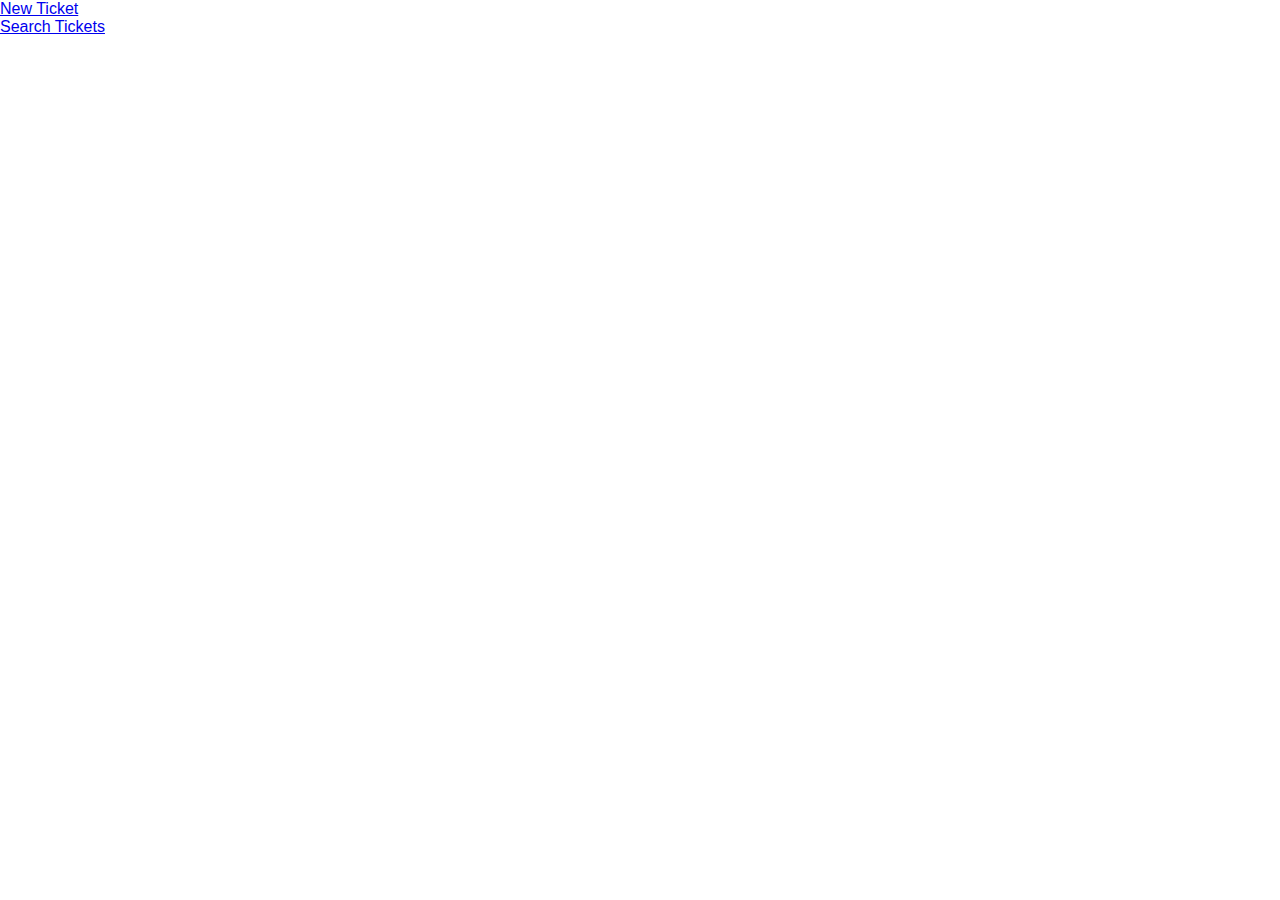
<file: index.html>
<!DOCTYPE html>
<html>

<head>
    <title>Ticketing App</title>
    <meta name="viewport" content="width=device-width, initial-scale=1.0">
    <link rel="stylesheet" href="style.css">

</head>

<body>
    <nav>
        <a href="newTicket.html">New Ticket</a>
        <br>
        <a href="newTicket.html">Search Tickets</a>
    </nav>

</body>

</html>
</file>
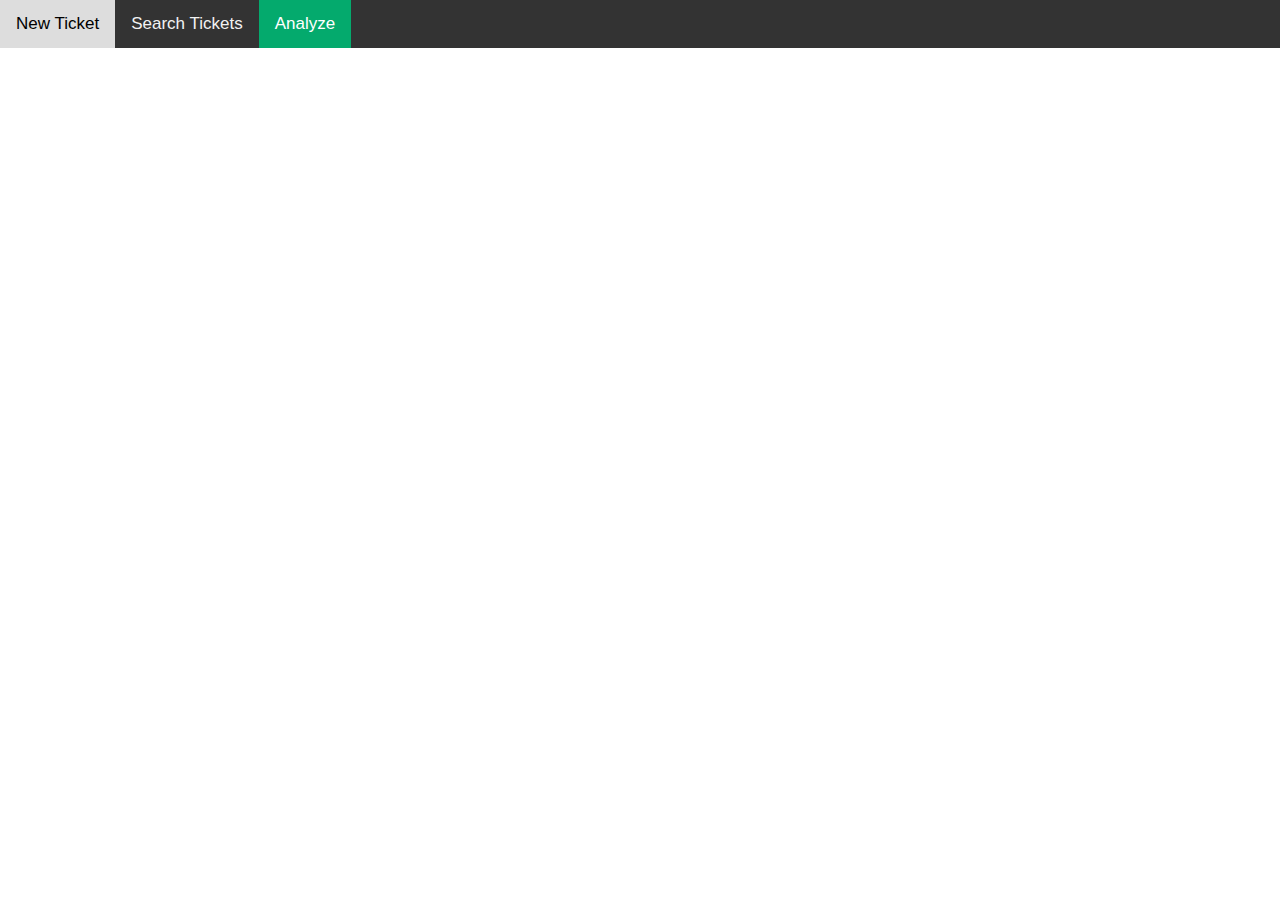
<file: analyzeTickets.html>
<!DOCTYPE html>
<html>

<head>
    <title>Ticketing App</title>
    <meta name="viewport" content="width=device-width, initial-scale=1.0">
    <link rel="stylesheet" href="style.css">

</head>

<body>
    <div class="topnav">
        <a href="newTicket.html">New Ticket</a>
        <a href="searchTickets.html">Search Tickets</a>
        <a class="active" href="analyzeTickets.html">Analyze</a>
    </div>
 </body>
</file>
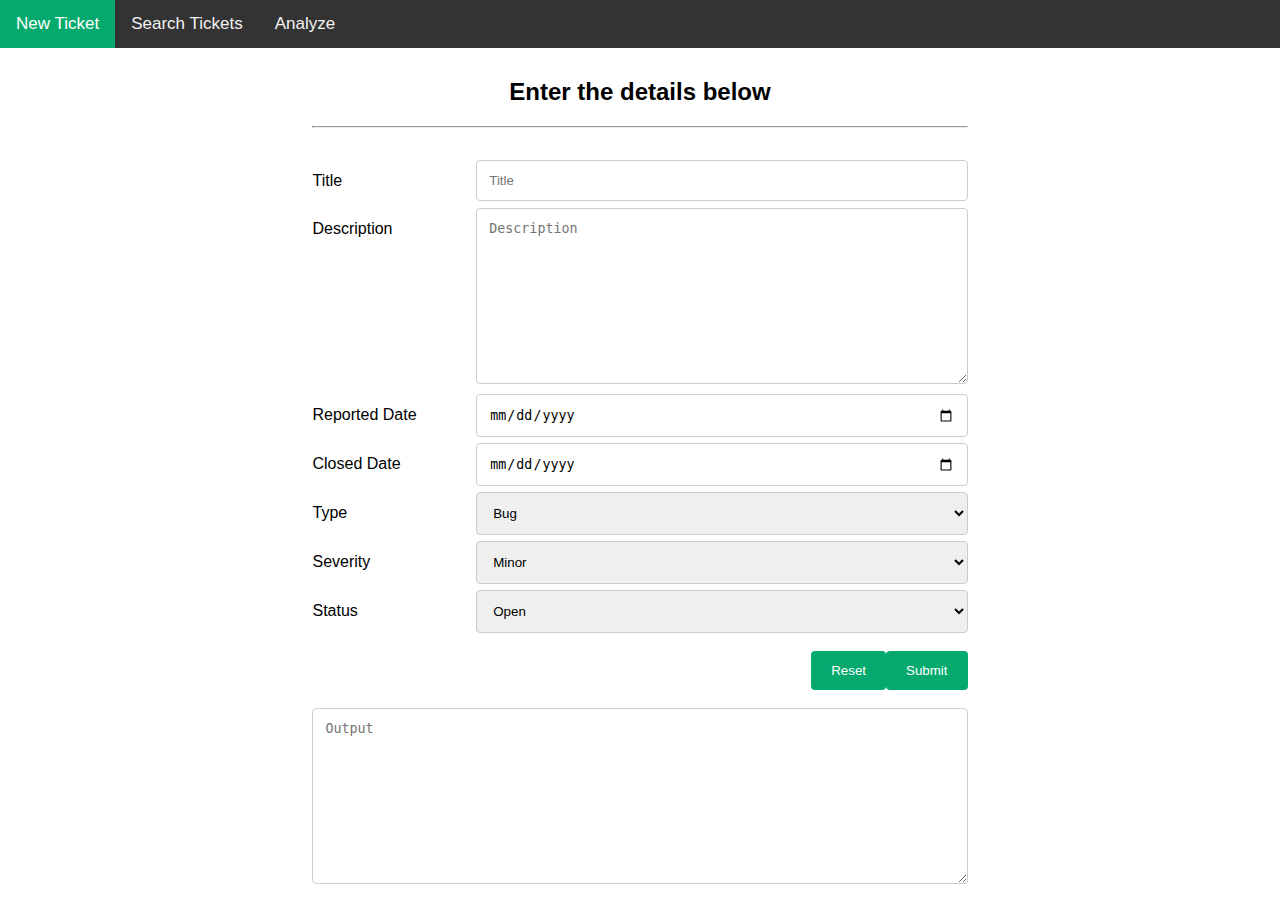
<file: newTicket.html>
<!DOCTYPE html>
<html>

<head>
    <title>Ticketing App</title>
    <meta name="viewport" content="width=device-width, initial-scale=1.0">
    <link rel="stylesheet" href="style.css">

</head>

<body>
    <div class="topnav">
        <a class="active" href="newTicket.html">New Ticket</a>
        <a href="searchTickets.html">Search Tickets</a>
        <a href="analyzeTickets.html">Analyze</a>
    </div>
    
    <div id="outer-block" align='left'>
        <form>
            <h2>Enter the details below</h2>
            <hr>
            <br>
            <div class="row">
                <div class="col-25">
                    <label for="ticket-title" id="ticket-title-label">Title</label>
                </div>
                <div class="col-75">
                    <input type="text" id="ticket-title" name="ticket-title" placeholder="Title">
                </div>
            </div>
            <div class="row">
                <div class="col-25">
                    <label for="ticket-description" id="ticket-description-label">Description</label>
                </div>
                <div class="col-75">
                    <textarea id="ticket-description" name="ticket-description" rows="10vw" cols="65vw" placeholder="Description"></textarea>
                </div>
            </div>
            <div class="row">
               <div class="col-25">
                   <label for="reported-date" id="reported-date-label">Reported Date</label>
                </div>
                <div class="col-75">
                    <input type="date" id="reported-date" name="reported-date">
                </div>
            </div>
            <div class="row">
                <div class="col-25">
                    <label for="closed-date" id="closed-date-label">Closed Date</label>
                </div>
                <div class="col-75">
                    <input type="date" id="closed-date" name="closed-date">
                </div>
            </div>
            <div class="row">
                <div class="col-25">
                    <label for="ticket-type">Type</label>
                </div>
                <div class="col-75">
                    <select id="ticket-type" name="ticket-type">
                        <option value="bug">Bug</option>
                        <option value="user-assistance">User Assistance</option>
                    </select>
                </div>
            </div>
            <div class="row">
                <div class="col-25">
                    <label for="ticket-severity">Severity</label>
                </div>
                <div class="col-75">
                    <select id="ticket-severity" name="ticket-severity">
                        <option value="minor">Minor</option>
                        <option value="major">Major</option>
                    </select>
                </div>
            </div>
            <div class="row">
                <div class="col-25">
                    <label for="ticket-status">Status</label>
                </div>
                <div class="col-75">
                    <select id="ticket-status" name="ticket-status">
                        <option value="open">Open</option>
                        <option value="in-progress">In Progress</option>
                        <option value="awaiting-deployment">Awaiting Deployment</option>
                        <option value="closed">Closed</option>
                    </select>
                </div>
            </div>
            <br>
            <div class="row">
                <button type="button" id="submit-button" name="new-ticket-submit-button" class="btn-success">Submit</button>
                <button type="button" id="reset-button" name="new-ticket-reset-button" class="btn-danger">Reset</button>
            </div>
            <br>
            <div class="row">
                <textarea id="output-textarea" placeholder="Output" rows="10vw" cols="65vw"></textarea>
            </div>  
            <script src="./script.js"></script>
        </form>
    </div>

</body>

</html>
</file>
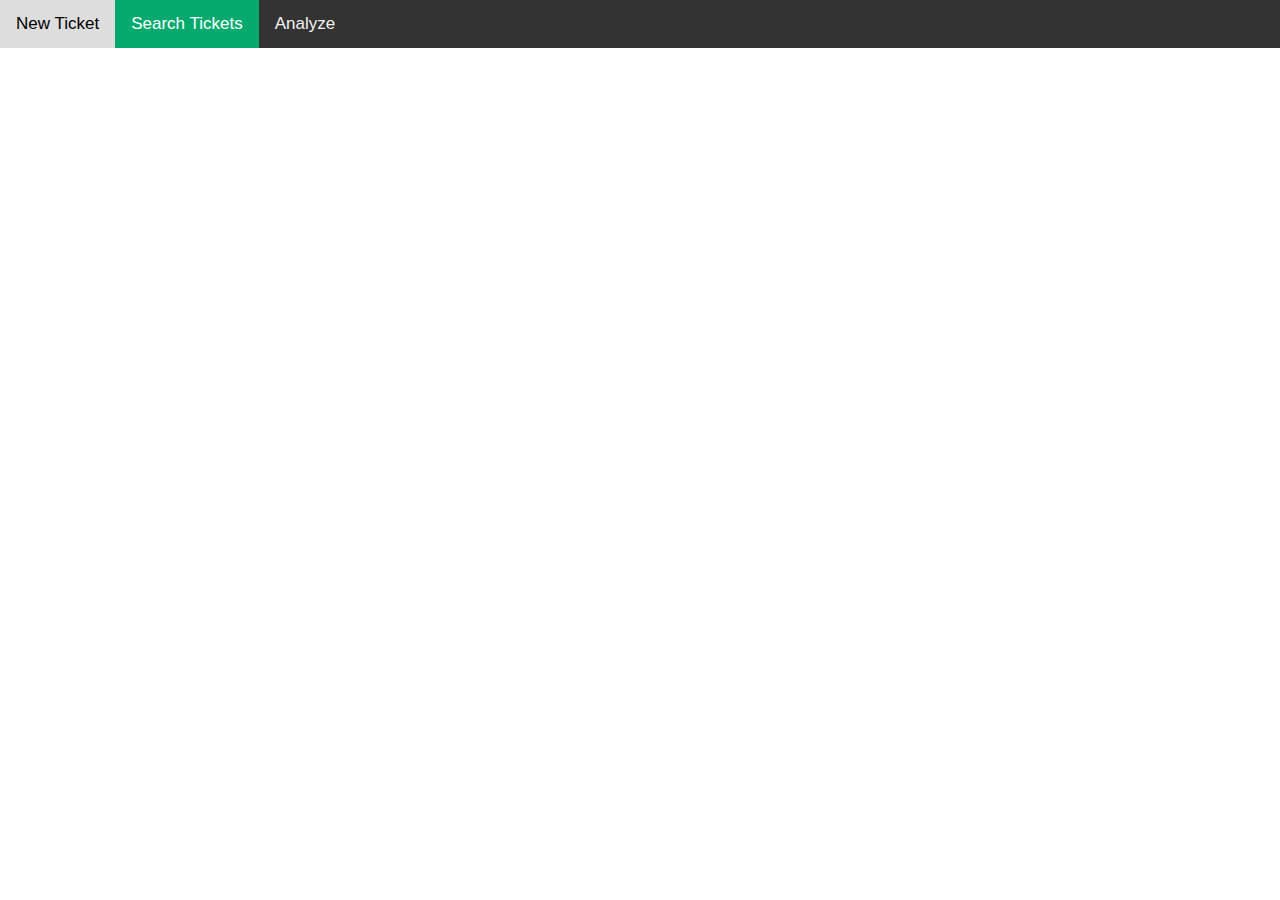
<file: searchTickets.html>
<!DOCTYPE html>
<html>

<head>
    <title>Ticketing App</title>
    <meta name="viewport" content="width=device-width, initial-scale=1.0">
    <link rel="stylesheet" href="style.css">

</head>

<body>
    <div class="topnav">
        <a href="newTicket.html">New Ticket</a>
        <a class="active" href="searchTickets.html">Search Tickets</a>
        <a href="analyzeTickets.html">Analyze</a>
    </div>
 </body>
</file>
<file: style.css>
body {
    margin: 0;
    font-family: Arial, Helvetica, sans-serif;
    width: auto;
}

.topnav {
    overflow: hidden;
    background-color: #333;
  }
  
  .topnav a {
    float: left;
    color: #f2f2f2;
    text-align: center;
    padding: 14px 16px;
    text-decoration: none;
    font-size: 17px;
  }
  
  .topnav a:hover {
    background-color: #ddd;
    color: black;
  }
  
  .topnav a.active {
    background-color: #04AA6D;
    color: white;
  }

#outer-block{
    /* border: 1px solid black; */
    padding: 10px;
    display: flex;
    justify-content: center;
    height: 100%;
    align-items: center;
    font-size: 16px;
    vertical-align: middle;
    
}

h2{
    text-align: center;
}

#ticket-title,
#ticket-description{
    width: 100%;
}

* {
  box-sizing: border-box;
}

input[type=text], select, textarea {
  width: 100%;
  padding: 12px;
  border: 1px solid #ccc;
  border-radius: 4px;
  resize: vertical;
}

input[type=date] {
  width: 100%;
  padding: 12px;
  border: 1px solid #ccc;
  border-radius: 4px;
}

label {
  padding: 12px 12px 12px 0;
  display: inline-block;
}

button[type=button] {
  background-color: #04AA6D;
  color: white;
  padding: 12px 20px;
  border: none;
  border-radius: 4px;
  cursor: pointer;
  float: right;
}

button[type=button]:hover {
  background-color: #45a049;
}

.container {
  border-radius: 5px;
  background-color: #f2f2f2;
  padding: 20px;
}


.col-25 {
  float: left;
  width: 25%;
  margin-top: 6px;
}

.col-75 {
  float: left;
  width: 75%;
  margin-top: 6px;
}


/* Clear floats after the columns */
.row:after {
  content: "";
  display: table;
  clear: both;
}


@media screen and (max-width: 600px) {
  .col-25, .col-75, input[type=submit] {
    width: 100%;
    margin-top: 0;
  }
}
</file>
